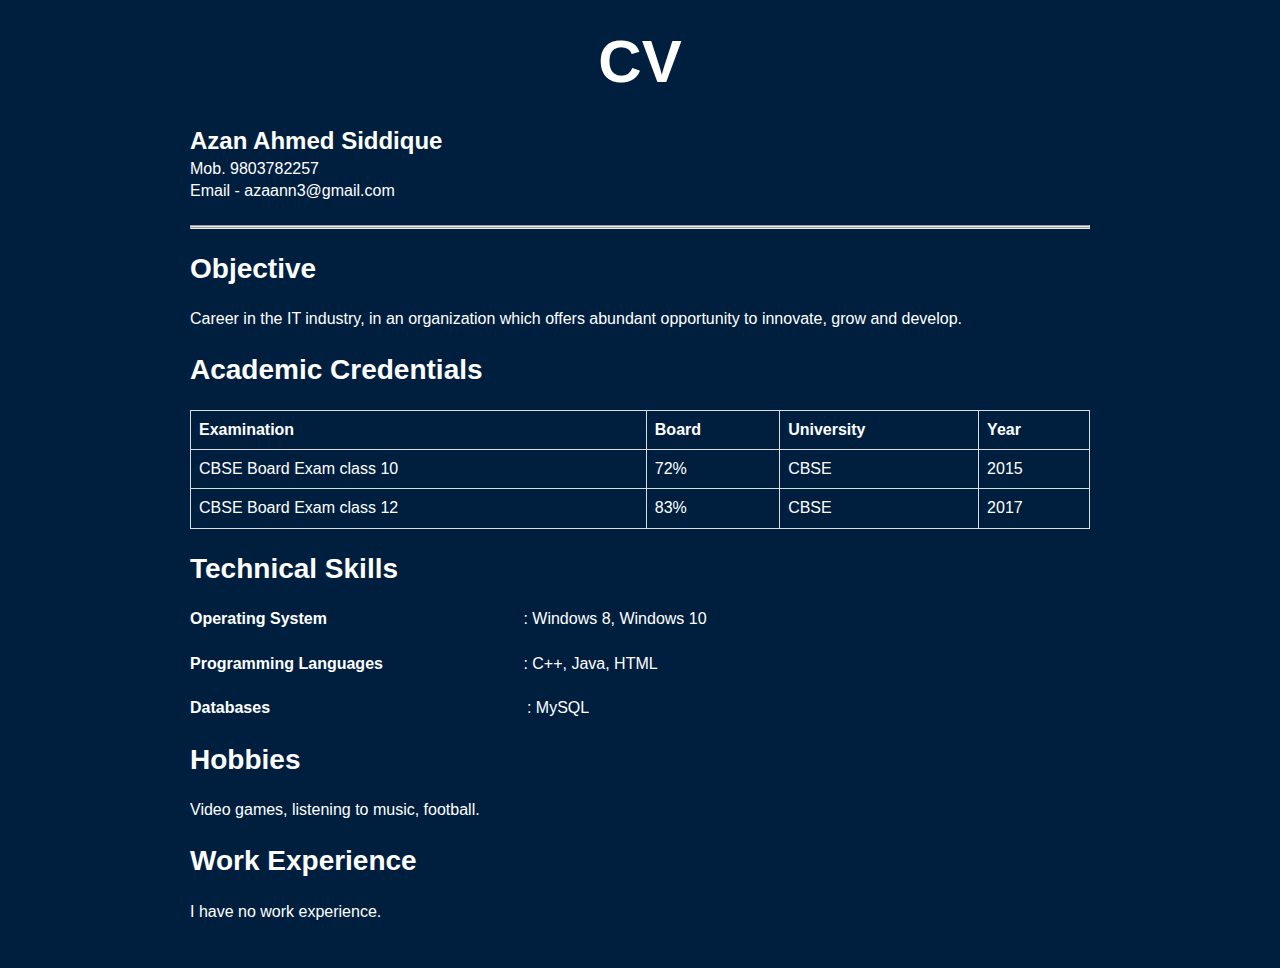
<file: Curriculum Vitae.html>
<!DOCTYPE html>
<html>
   <head>
      <!-- Document Header Starts -->
      <title>CV</title>
      <meta name="description" content="Complete CV page">
      <meta name="keywords" content="Portfolio,HTML,CSS,JavaScript">
      <meta name="author" content="Azan Ahmed Siddique">
      <meta name="viewport" content="width=device-width, initial-scale=1.0">
      <link rel="stylesheet" type="text/css" href="style.css">
      <style> 
         /* background styling */
         body{
         background: #001f3f; /* background change */
         color: #fff;
         }
         h1{
         margin-top: 20px;
         margin-bottom: 20px;
         font-size: 60px;
         }
         h2{
         margin-top: 20px;
         }
         h3{
         margin-top: 20px;
         margin-bottom: 20px;
         font-size: 28px;
         }	
         /* Styling the table */
         table {
         font-family: arial, sans-serif;
         border-collapse: collapse;
         width: 100%;
         }
         td, th {
         border: 1px solid #dddddd;
         text-align: left;
         padding: 8px;
         }
      </style>
   </head> <!-- Document Header Ends -->   
   <body>      
      <div class="container">
         <h1 style="text-align: center;"> CV </h1>
         <h2>Azan Ahmed Siddique</b></h2>
         <p>Mob. 9803782257 </p>
         <p>Email - azaann3@gmail.com</p>
         <br>
         <hr>
         <hr>
         <h3>Objective</h3>
         <p>Career in the IT industry, in an organization which offers abundant opportunity to innovate, 
            grow and develop.
         </p>
         <h3>Academic Credentials</h3>
         <!-- Table -->
         <table>
            <tr>
               <th>Examination</th>
               <th>Board</th>
               <th>University</th>
               <th>Year</th>
            </tr>
            <tr>
               <td>CBSE Board Exam class 10</td>
               <td>72%</td>
               <td>CBSE</td>
               <td>2015</td>
            </tr>
            <tr>
               <td>CBSE Board Exam class 12</td>
               <td>83%</td>
               <td>CBSE</td>
               <td>2017</td>
            </tr>
         </table> <!-- Table ends -->         
         <h3>Technical Skills</h3>
         <span style="font-size: 16px;"><b>Operating System</b></span>&emsp;&emsp;&emsp;&emsp;&emsp;&emsp;&emsp;&emsp;&emsp;&emsp;&emsp;&emsp;
         <span> : Windows 8, Windows 10</span>
         <br>
         <br>	
         <span style="font-size: 16px;"><b>Programming Languages</b></span>&emsp;&emsp;&emsp;&emsp;&emsp;&emsp;&emsp;&emsp;&ensp;
         <span> : C++, Java, HTML</span>
         <br>
         <br>
         <span style="font-size: 16px;"><b>Databases</b></span>&emsp;&emsp;&emsp;&emsp;&emsp;&emsp;&emsp;&emsp;&emsp;&emsp;&emsp;&emsp;&emsp;&emsp;&emsp;&ensp;&nbsp;
         <span> : MySQL</span>
         <h3>Hobbies</h3>
         <p>Video games, listening to music, football.</p>
         <h3>Work Experience</h3>
         <p>I have no work experience.</p>
         <br>
      </div> <!-- div class="container" ends -->      
      <br>
   </body>
</html>
</file>
<file: style.css>
/* Changing value of margin and padding for all attricute to 0 */
* { 
margin: 0;
padding: 0;
box-sizing: border-box;
}
/* General styling for the body*/
body {
font-family: Arial, sans-serif;
line-height: 1.4;
color: #333;
overflow-x: hidden;
}
.container{
font-family:Tahoma, Geneva, sans-serif;
text-align: justify;
width: 900px;
margin:auto;
}

/* Navbar */
#navbar {
display: flex;
justify-content: space-between;
background: #000;
padding: 12.8px 80px;
top:0;
position:sticky;
z-index: 1;
border-bottom: 3px solid #0000FF;
} 
/* Styling the unordered list */
#navbar ul {
display: flex;
list-style: none;
align-items: center;
}
/* Styling the links in navbar */
#navbar  li a {
text-decoration: none;
color: #fff;
padding: 11.2px;
font-size: 16px;
margin: 0 8px;
border-radius: 5px;
transition: background-color 0.5s;
}
/* Navbar hover effect */
#navbar  .nav-hover a:hover {
color: #000;
background-color: #fff;
}
/* Background styling for the footer*/
.bg{
background: url(Images/footer.png);
color: #fff;
}
/* Styling fot links in the footer */
.bg a{
text-decoration: none;
color: #fff;
margin-bottom: 10px;
padding: 30px;
}
/* Hover effect fot links in the footer*/
.bg a:hover{
color:#0378ff;
}
/* Styling the content that will appear on top of the background*/
#content{
display: flex;
flex-direction: column;
text-align: center;
align-items: center;
left: 0;
right: 0;
bottom: 0;
background: rgba(0,0,0,0.6); /* background Opacity increased to make it darker */
color: #fff;
height: 600px;
}
/* background styling and image for the content */
#contentImage{
background: url(Images/image.jpg) no-repeat center center/cover;
top: 30px;
}
/* For the home page */
.page{
font-family:Tahoma, Geneva, sans-serif; /* changing font */
color: #000;
height:440px;
width:350px;
margin: auto;
margin-bottom: 20px;
margin-top:60px;
}
.page p{
padding: 20px;
}
.page a{
background: #000;
text-align: center;
text-decoration: none;
color: #fff;
padding: 15px;
margin-left: 120px;
margin-top: -100px;
border: 0.5px solid;
transition: background 0.5s;
}
.page a:hover {
background: #fff;
color: #000;
}
/* For the about section */
#about {
padding: 80px 0;
}
#aboutMe {
font-size: 60px;
margin-left: 155px;
}
#about .content-info{
display: flex;
}
#about .image-info img{
display: block;
margin-left: auto;
margin-top: 50px;
border-radius: 50%;
width: 65%;
margin-right: 160px;
flex: 1;
}
#about .image-info{
padding-right: 96px;
flex: 1
}
/* For the contact page */
#contact {
margin: auto;
padding: 80px 0;
width: 1600px;
height:800px;
}
/* Form box styling */
#contact .form-box{
width:600px;
margin-left:370px;
background: #fff;
padding: 32px;
}
#contact .form-group {
margin-bottom: 32px;
}
#contact .form-group input,
#contact .form-group textarea{
width:100%;
justify-content: left;
font-size: 20.8px;
padding:16px;
border: 0.5px solid #333;
border-radius: 2px;
}
/* Changing the text for textarea */
#contact .form-group textarea{
font-family: Arial, sans-serif;
}
/* Styling the button */
#contact .contact-btn{
width: 40%;
color:#0378ff;
background: #fff;
padding: 16px 16px;
border-color: #0378ff;
font-size: 24px;
margin-bottom: 32px;
cursor: pointer;
border-width: 0.5px;
transition: background 0.5s;
}
#contact .contact-btn:hover{
background: #0378ff;
color:#fff;
}
/* For the CV page */
.CV {
width: 60%;
color:#fff;
background: #0378ff;
padding: 15px 50px;
cursor: pointer;
border-width: 1px;
transition: background 0.5s;
border-color: #0378ff;
border: 0.5px solid;
border-radius: 2px;
text-decoration: none;
}
.CV:hover{
background: #fff;
color:#0378ff;
}
/* Footer */
footer {
padding:40px;
}
footer p {
margin-top: 10px;
text-align: center;
}
</file>
